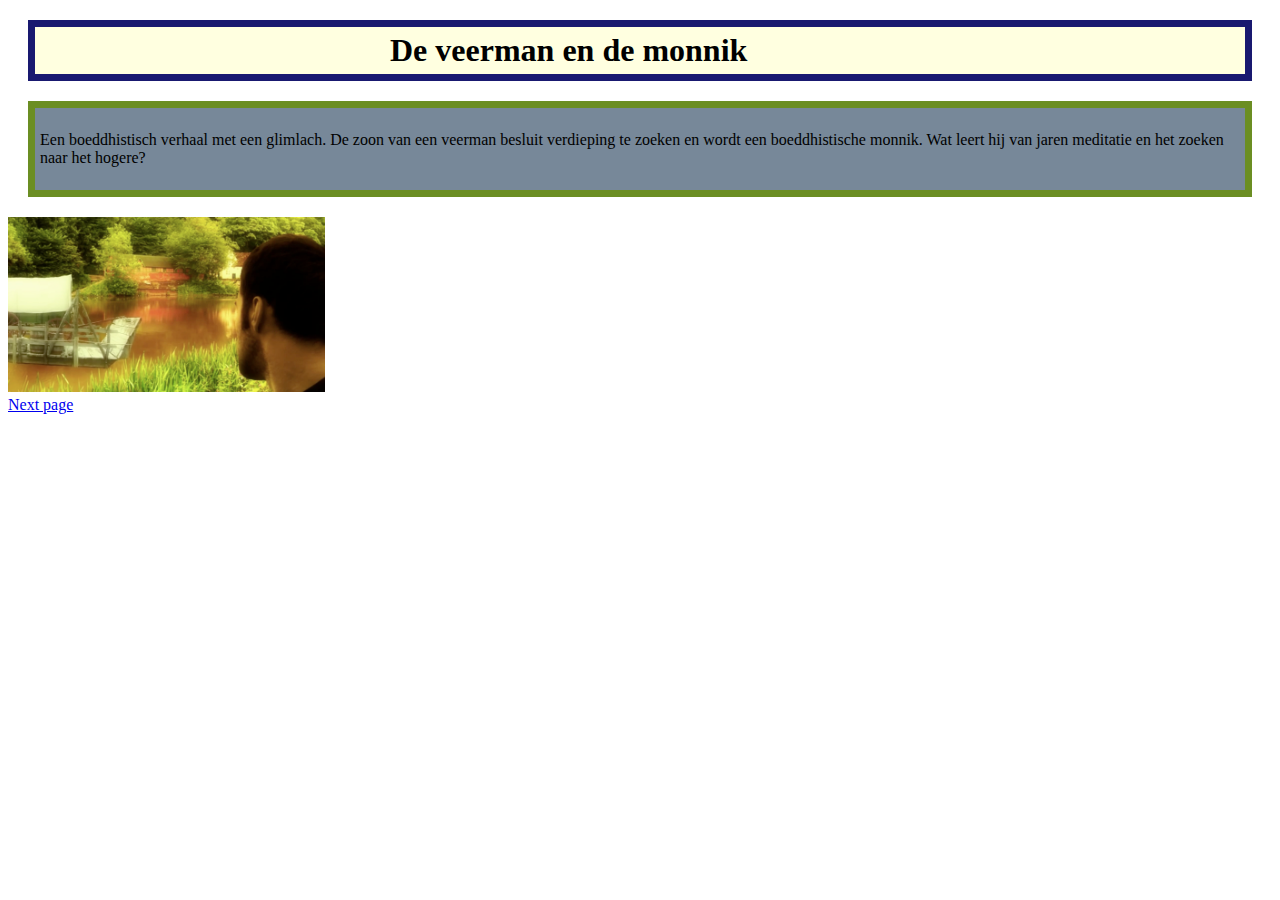
<file: index.html>
<!DOCTYPE html>
<html>

<head>
    <!-- hier zet je de code in de head tags -->
    <title> Mijn eerste HTML pagina </title>

    <link rel="stylesheet" href="styles.css">
</head>

<body>
    <main>
        <div class="box-2">
            <h1 class="center">De veerman en de monnik</h1>
        </div>
        <div class="box-1">
            <p>Een boeddhistisch verhaal met een glimlach.
                De zoon van een veerman besluit verdieping te zoeken
                en wordt een boeddhistische monnik.
                Wat leert hij van jaren meditatie en het zoeken naar
                het hogere?
            </p>
        </div>
        <a href="default.asp">
            <img height="175" src="video.jpg" alt="HTML tutorial">
        </a>
    </main>
</body>
<footer><a href="about.html">Next page</a></footer>

</html>
</file>
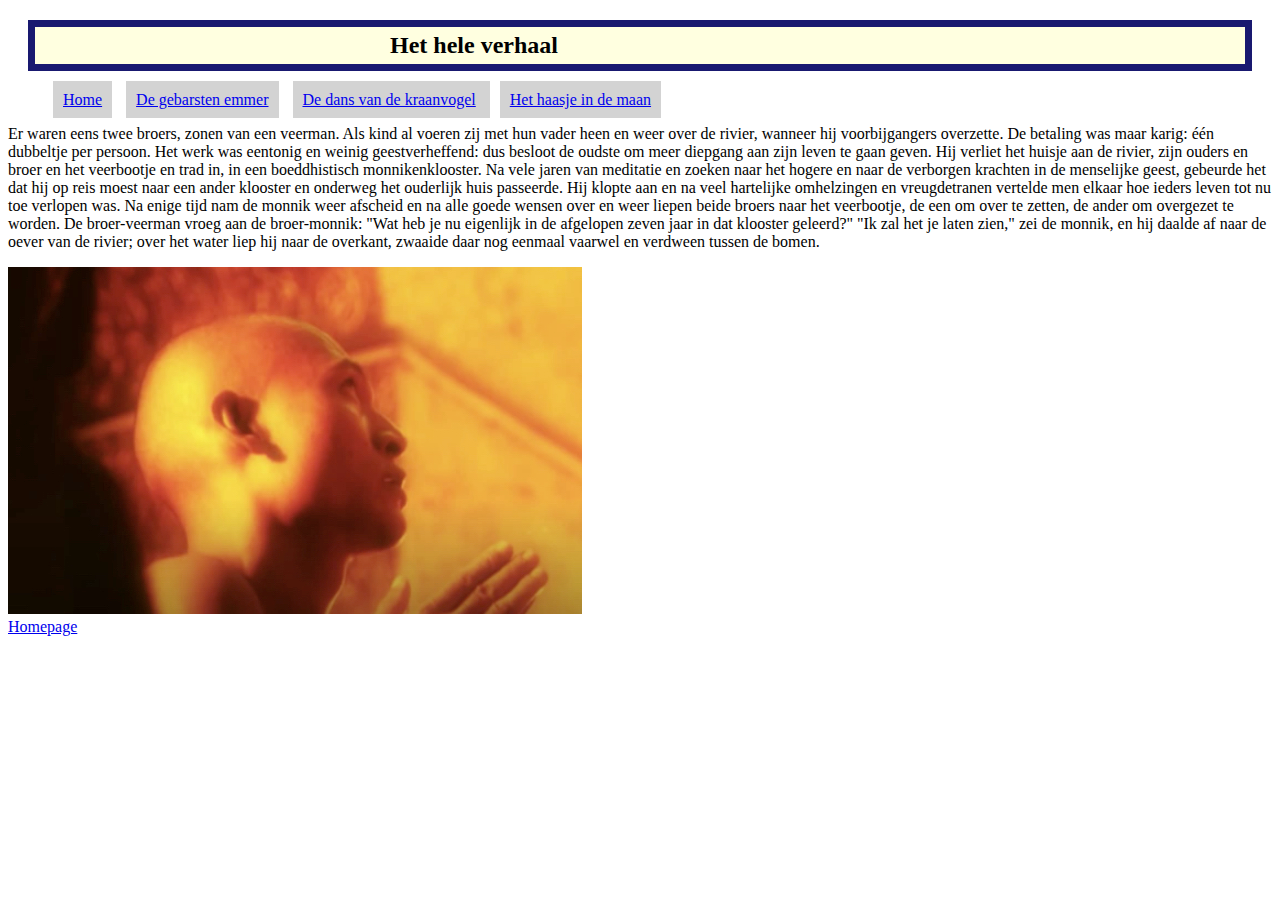
<file: about.html>
<!DOCTYPE html>
<html>

<head>
    <!-- hier zet je de code in de head tags -->
    <title> Mijn eerste HTML pagina </title>
    <link rel="stylesheet" href="styles.css">

</head>

<body>
    <main>
        <div class="box-2">
            <h2 class="center">Het hele verhaal</h2>
        </div>
        <nav>
            <ul class="navigation li">
                <li><a href="about.html">Home</a></li>
                <li><a href="https://www.beleven.org/verhaal/de_gebarsten_emmer">De gebarsten emmer</a></li>
                <li><a href="https://www.beleven.org/verhaal/de_dans_van_de_kraanvogel">De dans van de
                        kraanvogel</a>
                </li>
                <li><a href="https://www.beleven.org/verhaal/het_haasje_in_de_maan">Het haasje in de maan</a></li>
            </ul>
        </nav>

        <p>Er waren eens twee broers, zonen van een veerman. Als kind al voeren zij met hun vader heen en weer over de
            rivier, wanneer hij voorbijgangers overzette. De betaling was maar karig: één dubbeltje per persoon.

            Het werk was eentonig en weinig geestverheffend: dus besloot de oudste om meer diepgang aan zijn leven te
            gaan
            geven. Hij verliet het huisje aan de rivier, zijn ouders en broer en het veerbootje en trad in, in een
            boeddhistisch monnikenklooster.

            Na vele jaren van meditatie en zoeken naar het hogere en naar de verborgen krachten in de menselijke geest,
            gebeurde het dat hij op reis moest naar een ander klooster en onderweg het ouderlijk huis passeerde. Hij
            klopte
            aan en na veel hartelijke omhelzingen en vreugdetranen vertelde men elkaar hoe ieders leven tot nu toe
            verlopen
            was.

            Na enige tijd nam de monnik weer afscheid en na alle goede wensen over en weer liepen beide broers naar het
            veerbootje, de een om over te zetten, de ander om overgezet te worden.

            De broer-veerman vroeg aan de broer-monnik: "Wat heb je nu eigenlijk in de afgelopen zeven jaar in dat
            klooster
            geleerd?"

            "Ik zal het je laten zien," zei de monnik, en hij daalde af naar de oever van de rivier; over het water liep
            hij
            naar de overkant, zwaaide daar nog eenmaal vaarwel en verdween tussen de bomen.
        </p>
        <img src="monnik2.jpg">
    </main>
</body>
<footer><a href="index.html">Homepage</a></footer>

</html>
</file>
<file: styles.css>
.box-1{
    font-family: Cambria, Cochin, Georgia, Times, 'Times New Roman', serif;
    border: 7px olivedrab solid;
    background-color: lightslategray;
    padding-top: 7px;
    padding-bottom: 7px;
    padding-left: 5px;
    padding-right: 5px;
    padding: 7px 5px 7px 5px;
    margin: 20px;
}
.box-2{
    font-family: Cambria, Cochin, Georgia, Times, 'Times New Roman', serif;
    border: 7px midnightblue solid;
    background-color: lightyellow;
    padding: 5px;
    margin: 20px;
}
.center {
    margin: 0 auto;
    width: 500px;
    
}
.navigation li {
    display: inline;
    margin: 5px;
    padding: 10px;
    background-color: lightgray;
    }
</file>
